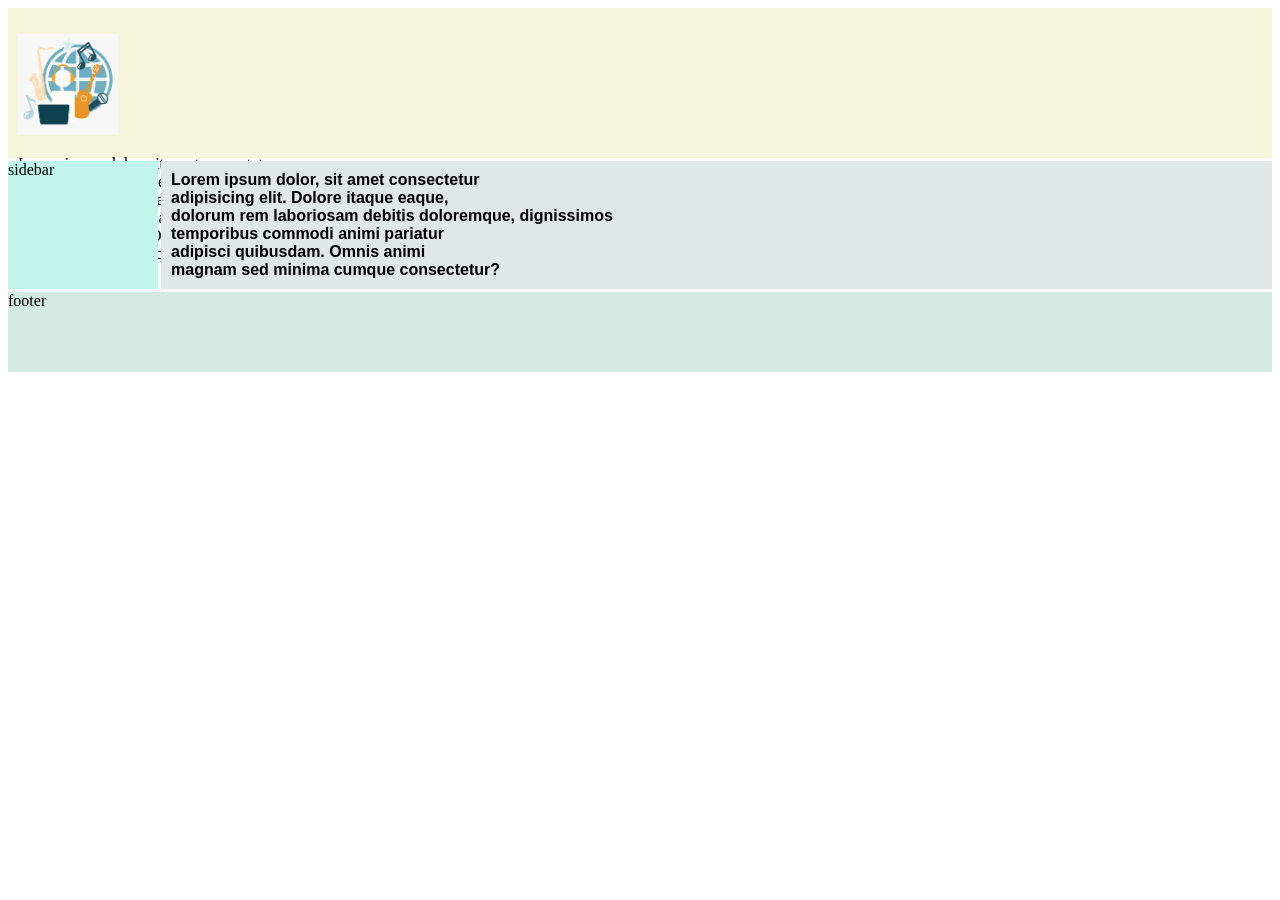
<file: learn_grid/index.html>
<!DOCTYPE html>
<html lang="en">
<head>
    <meta charset="UTF-8">
    <meta name="viewport" content="width=device-width, initial-scale=1.0">
    <title>Document</title>
    <link rel="stylesheet" href="style.css">
</head>
<body>
    <div class="conteiner">
        <div class="item_item-1">
            <p ><img src="./student-learning-music-online.png"
                 alt="student" width="100px"> 
            </p>
            <p class="logotext">
                Lorem ipsum dolor,
                     sit amet consectetur <br> adipisicing elit. 
                     Dolore itaque eaque, <br> dolorum rem
                      laboriosam debitis doloremque, 
                      dignissimos <br> temporibus commodi 
                      animi pariatur <br> adipisci quibusdam.
                       Omnis animi <br> magnam sed minima
                        cumque consectetur?
            </p>
         
        </div>
        <div class="item_item-2">sidebar</div>
        
                <div class="item_item-3">Lorem ipsum dolor,
                     sit amet consectetur <br> adipisicing elit. 
                     Dolore itaque eaque, <br> dolorum rem
                      laboriosam debitis doloremque, 
                      dignissimos <br> temporibus commodi 
                      animi pariatur <br> adipisci quibusdam.
                       Omnis animi <br> magnam sed minima
                        cumque consectetur?
                </div>
           
        <div class="item_item-4">footer

        </div>
    </div>
    
</body>
</html>
</file>
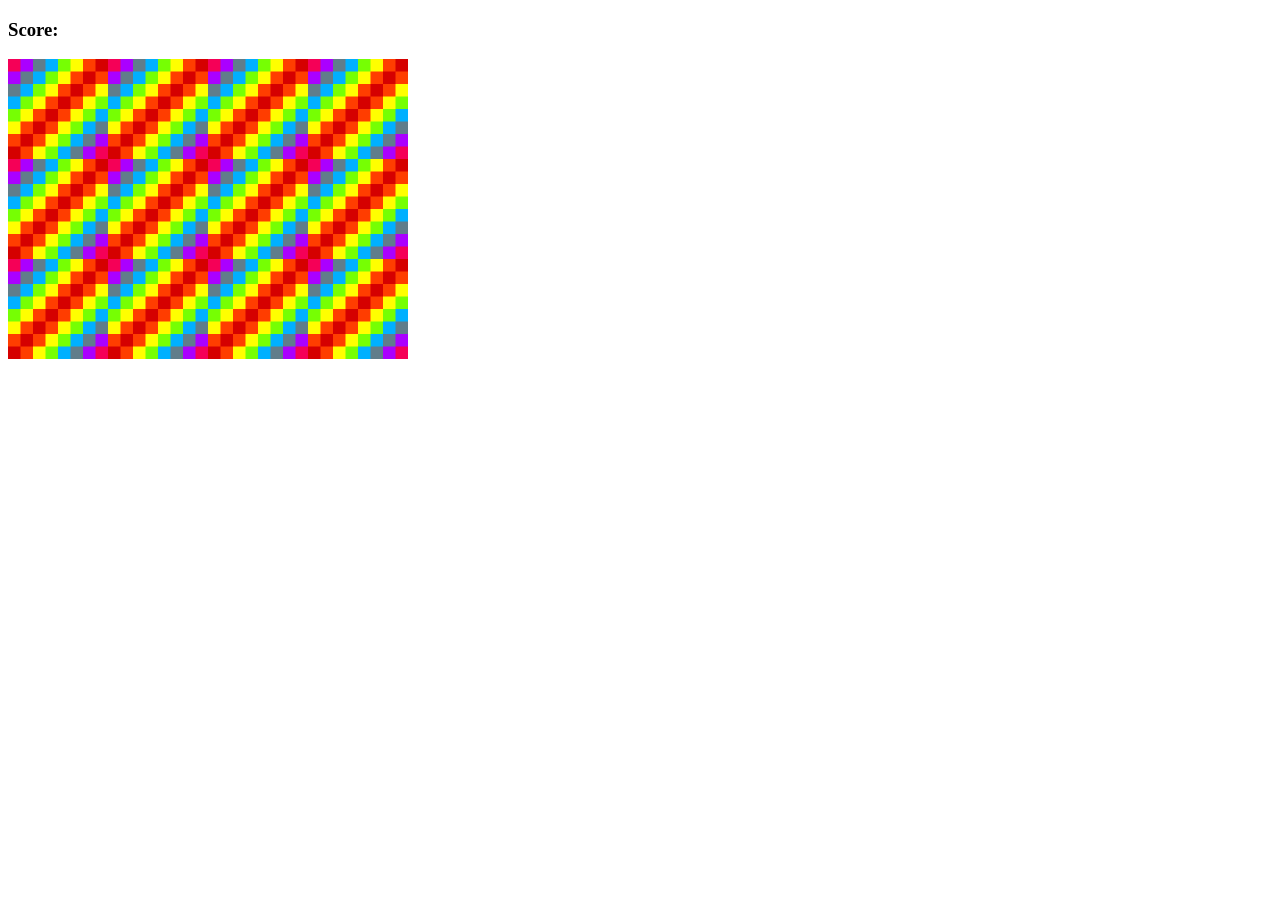
<file: memory-game/index.html>
<!DOCTYPE html>
<html lang="en" dir="ltr">
<head>
  <meta charset="UTF-8">
  <title>Memory Game</title>
  <link rel="stylesheet" href="style.css"></link>
  <script src="app.js" charset="utf-8"></script>
</head>
<body>

  <h3>Score:<span id="result"></span></h3>

  <div class="grid">
  </div>

</body>
</html>
</file>
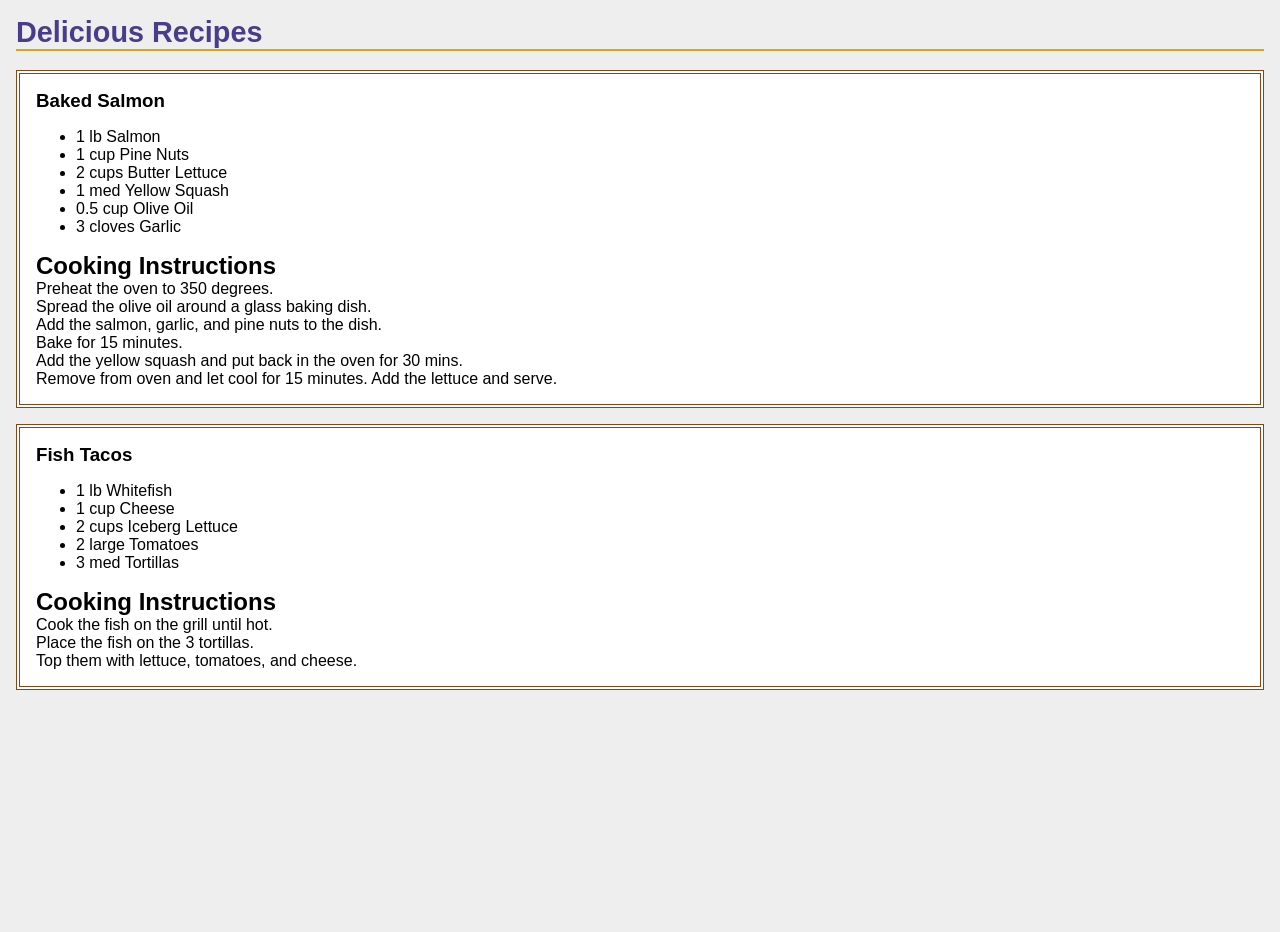
<file: learning-react/chapter-05/recipe-app/dist/index.html>
<!DOCTYPE html>
<html>
<head>
  <meta name="viewport" content="minimum-scale=1.0, width=device-width, maximum-scale=1.0, user-scalable=no" />
  <meta charset="utf-8">
  <title>React Recipes App</title>
</head>
<body>
    <div id="react-container"></div>
    <script src="assets/bundle.js"></script>
</body>
</html>
</file>
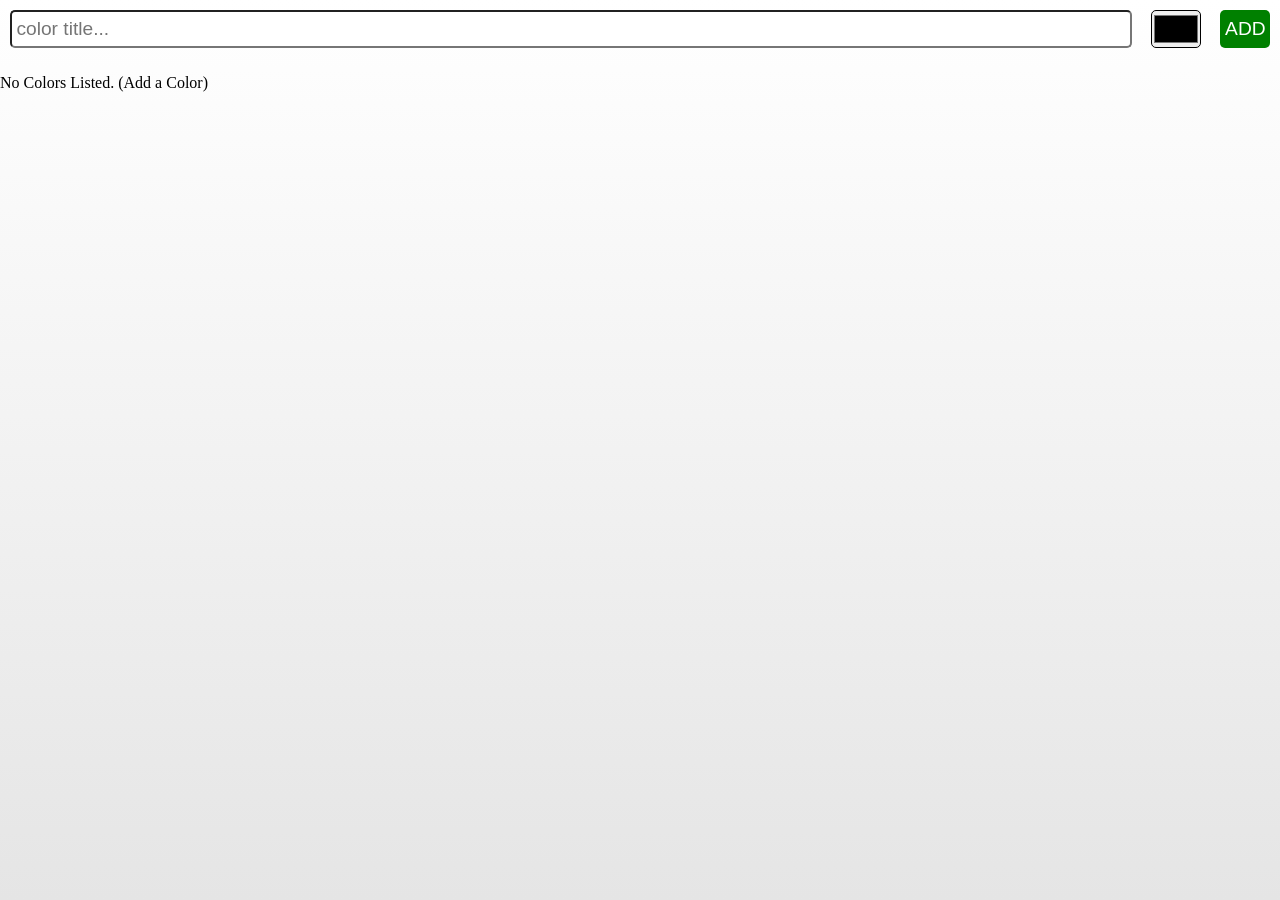
<file: learning-react/chapter-06/color-organizer/dist/index.html>
<!DOCTYPE html>
<html>
<head>
  <meta name="viewport" content="minimum-scale=1.0, width=device-width, maximum-scale=1.0, user-scalable=no" />
  <meta charset="utf-8">
  <title>Color Organizer</title>
</head>
<body>
    <div id="react-container"></div>
    <script src="assets/bundle.js"></script>
</body>
</html>
</file>
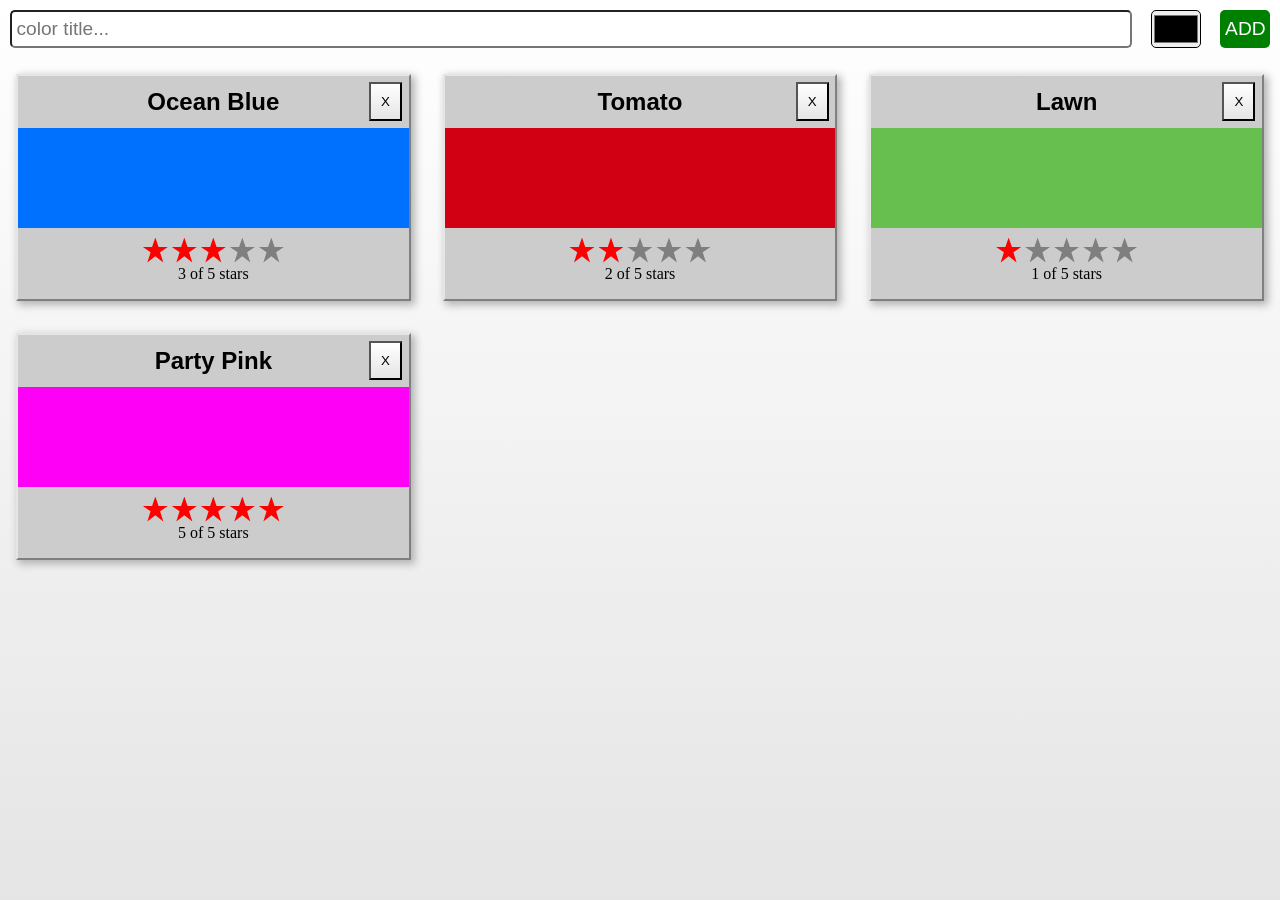
<file: learning-react/chapter-07/color-organizer/dist/index.html>
<!DOCTYPE html>
<html>
<head>
  <meta name="viewport" content="minimum-scale=1.0, width=device-width, maximum-scale=1.0, user-scalable=no" />
  <meta charset="utf-8">
  <title>Redux Color Wall</title>
</head>
<body>
    <div id="react-container"></div>
    <script src="assets/bundle.js"></script>
</body>
</html>
</file>
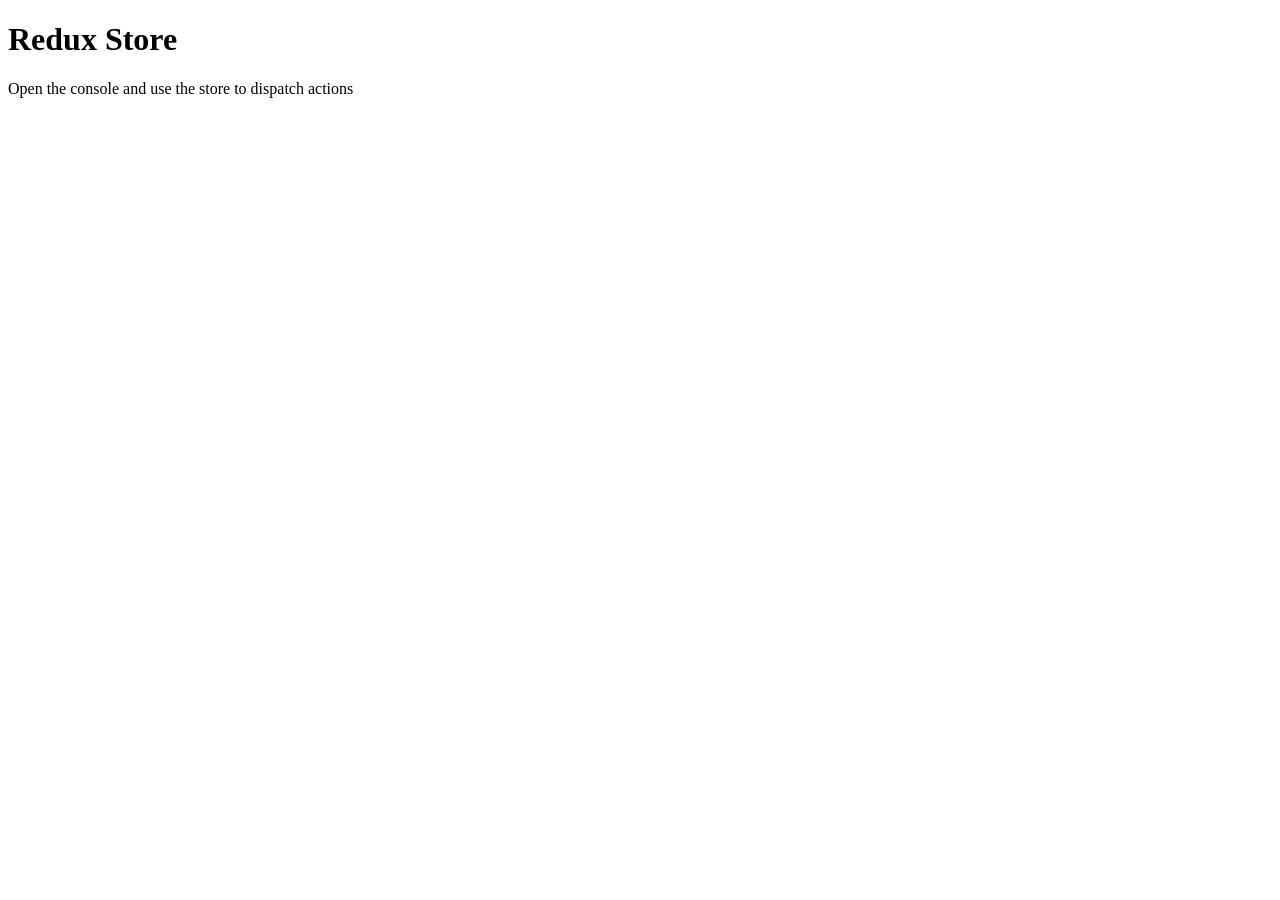
<file: learning-react/chapter-08/color-organizer-redux/dist/index.html>
<!DOCTYPE html>
<html>
<head>
  <meta name="viewport" content="minimum-scale=1.0, width=device-width, maximum-scale=1.0, user-scalable=no" />
  <meta charset="utf-8">
  <title>Redux Store</title>
</head>
<body>
    <h1>Redux Store</h1>
    <p>Open the console and use the store to dispatch actions</p>
    <script src="assets/bundle.js"></script>
</body>
</html>
</file>
<file: learn_grid/style.css>
.conteiner{
    display: grid;
    grid-template-columns: 150px  minmax(150px, 8fr);
    grid-template-rows: 150px auto 80px;
    grid-template-areas: "h h" "s m" "f f";
    grid-gap: 3px;
    width:initial;
    height: max-content;
    margin: auto;
  
    object-fit:fill contain;

}
.item_item-1{

   grid-area: h;
   background-color: beige;
   padding: 10px;
   justify-items: auto;
}
.item_item-1 img {

    max-width: 100%;
    max-height: 100%;
}
.item_item-1 .item_item-1 .logotext{
    
}

.item_item-2{
    background-color: rgb(194, 245, 234); 
    grid-area: s;
}
.item_item-3{
    background-color: rgb(225, 231, 231);
    grid-area: m;
    font-family: Arial, Helvetica, sans-serif;
    font-weight: bold;
    padding: 10px;
}
.item_item-4{
    background-color: rgb(213, 233, 227);
    grid-area: f;
}
</file>
<file: memory-game/style.css>
.grid {
  display: flex;
  flex-wrap: wrap;
  width: 400px;
  height: 300px;
}
</file>
